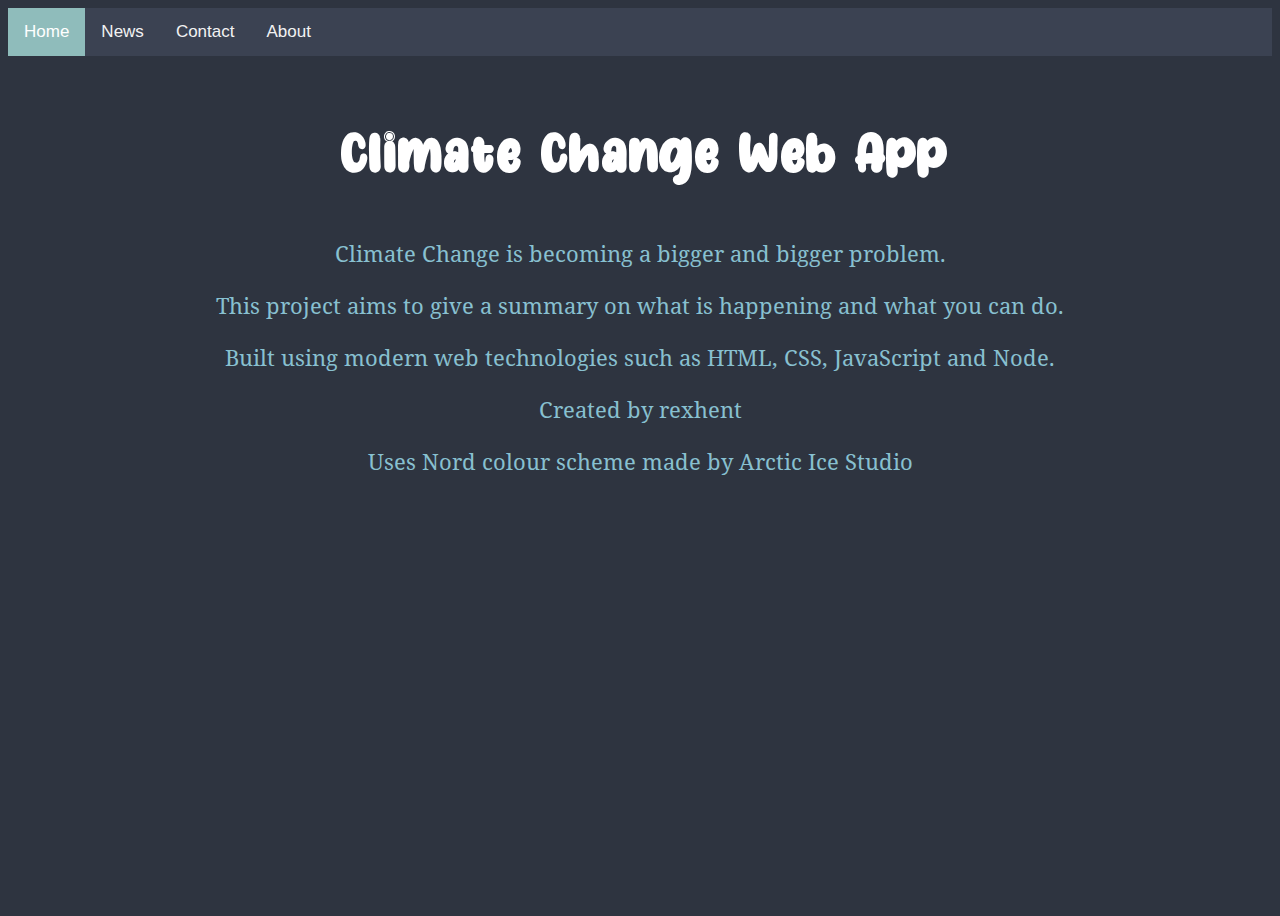
<file: index.html>
<!--
// CCWA
//
// Copyright (C) 2022-2023 Dominic Hannah
//
// This program is free software; you can redistribute it and/or modify
// it under the terms of the GNU General Public License as published by
// the Free Software Foundation; either version 2 of the License, or
// (at your option) any later version.
//
// This program is distributed in the hope that it will be useful,
// but WITHOUT ANY WARRANTY; without even the implied warranty of
// MERCHANTABILITY or FITNESS FOR A PARTICULAR PURPOSE.  See the
// GNU General Public License for more details.
//
// You should have received a copy of the GNU General Public License
// along with this program.  If not, see <http://www.gnu.org/licenses/>.
// -->


<!DOCTYPE html>
<html lang="en">
  <head>
    <meta charset="UTF-8" />
    <meta name="viewport" content="width=device-width, initial-scale=1.0" />
    <meta http-equiv="X-UA-Compatible" content="ie=edge" />
    <title>Climate Change Web App</title>
   <style>
      @import "nord/nord.css";
      @font-face {
      font-family: "Springtime-Romance";
      src: url("./fonts/Springtimeromance.ttf");
      }
      @font-face {
      font-family: "Noto-Serif-R";
      src: url("./fonts/NotoSerif-Regular.ttf");
      }
      @import url('https://fonts.googleapis.com/css2?family=Fira+Sans&family=Open+Sans&family=Roboto&display=swap');
      body {
        font-family: 'Noto-Serif-R';
        height: 100vh;
        /* display: flex; */
        align-items: center;
        /* background: linear-gradient(to top left, #6e28b4, #7dd56f); */
        /* background-color: rgb(207, 150, 255);
        color: white; */
        background-color: var(--nord0);
        color: var(--nord8);
        font-size: 22px;
      }
      h1 {
        font-family: 'Springtime-Romance', sans-serif;
        font-size: 65px;
        line-height: 1.3;
        width: 100%;
        padding: 5px;
        text-align: center;
        color: white;
      }
      p {
        text-align: center;
      }

      .topnav {
        text-align: center;
        font-family: 'Roboto', sans-serif;
        overflow: hidden;
        background-color: var(--nord1);
      }

      .topnav a {
        float: left;
        color: #f2f2f2;
        text-align: center;
        padding: 14px 16px;
        text-decoration: none;
        font-size: 17px;
      }

      .topnav a:hover {
        background-color: var(--nord2);
        color: #ddd;
      }

      .topnav a.active {
        /* background-color: rgb(176, 80, 255); */
        background-color: var(--nord7);
        color: white;
      }
      
    </style>
  </head>
  <body>
    <div id="topnav">
      <div class="topnav">
        <a class="active" href="#home">Home</a>
        <a href="#news">News</a>
        <a href="#contact">Contact</a>
        <a href="#about">About</a>  
      </div> 
    </div>
    <div class="title">
      <h1 id="title">Climate Change Web App</h1>
    </div>
    <div class="content">
      <p>Climate Change is becoming a bigger and bigger problem.</p>
      <p>This project aims to give a summary on what is happening and what you can do.</p>
      <p>Built using modern web technologies such as HTML, CSS, JavaScript and Node.</p>
    </div>
    <div class="footer">
      <footer>
        <p>Created by rexhent</p>
        <p>Uses Nord colour scheme made by Arctic Ice Studio</p>
      </footer>
    </div>
    <script src="js/script.js"></script>
  </body>
</html>
</file>
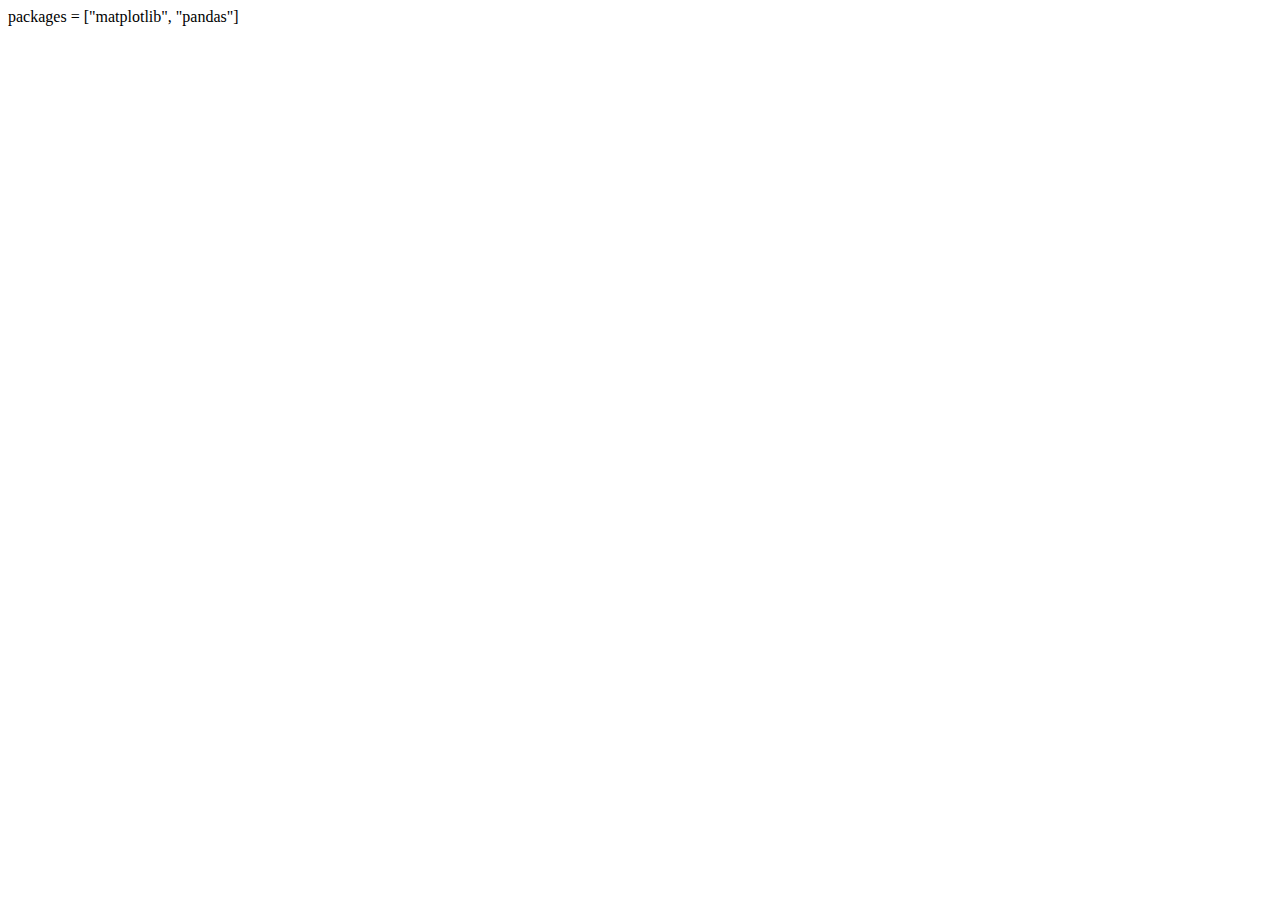
<file: 2.html>
<html>
  <head>
    <title>Ice Cream Picker</title>
    <meta charset="utf-8">
    <link rel="stylesheet" href="https://pyscript.net/latest/pyscript.css" />
    <script defer src="https://pyscript.net/latest/pyscript.js"></script>
  </head>
  <body>

    <py-config>
      packages = ["matplotlib", "pandas"]
    </py-config>

    <py-script>
     
    </py-script>

    
  </body>
</html>
</file>
